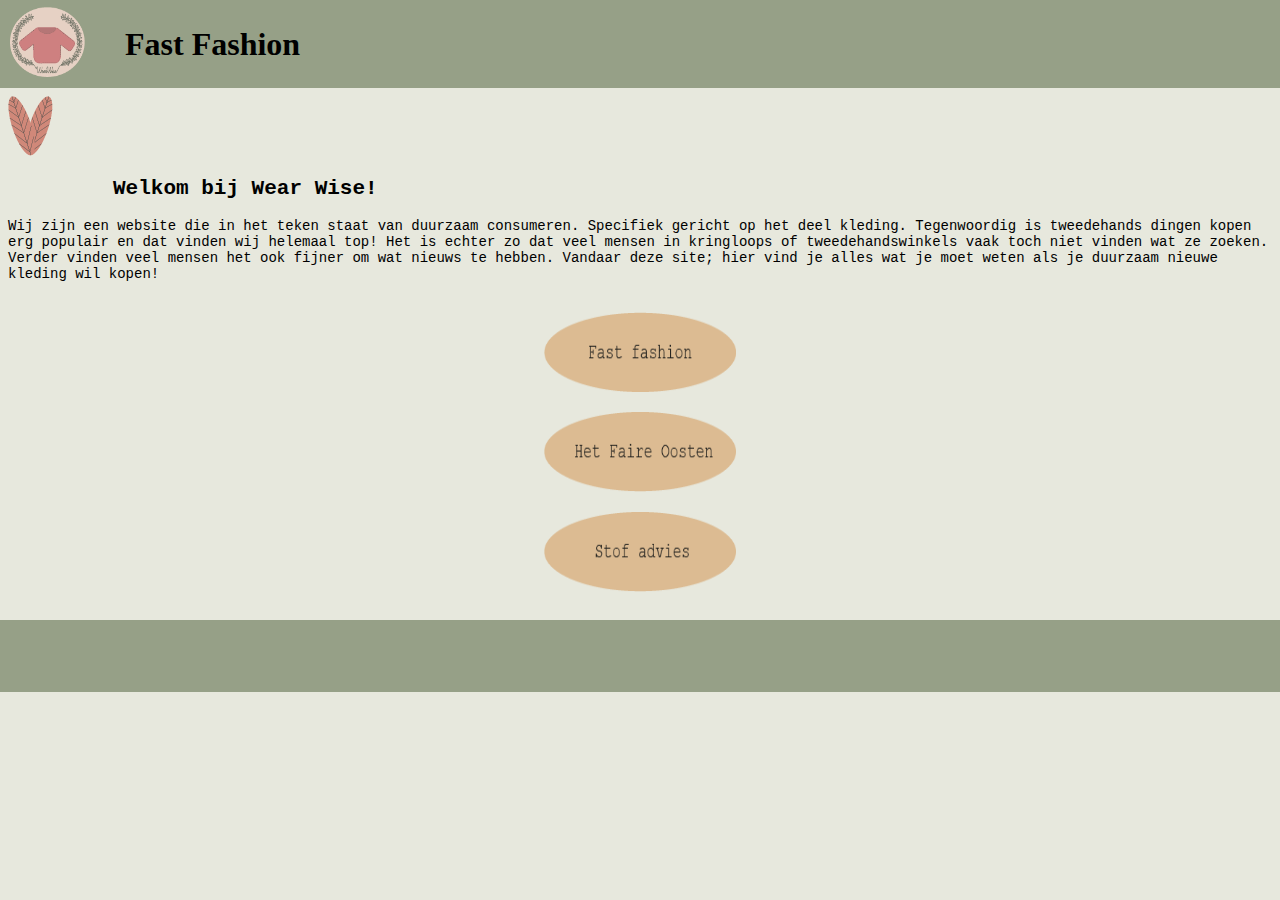
<file: index.html>
<!DOCTYPE html>
<html lang="nl">

<head>
    <meta charset="UTF-8">
    <meta name="viewport" content="width=device-width, initial-scale=1.0">
    <title>WearWise - Het Faire Oosten</title>
    <link rel="stylesheet" type="text/css" href="style.css">
</head>

<body>
    <header>
        <a href="index.html">
            <img src="images/logo1.png" alt="logo">
        </a>
        <h1 class="logo-heading">Fast Fashion</h1>
    </header>

    <main>

        <article>
            <img src="images/Middel-1.png" alt="hartje">

            <h2> Welkom bij Wear Wise!</h2>

            <p> Wij zijn een website die in het teken staat van duurzaam consumeren. Specifiek
                gericht
                op het deel kleding. Tegenwoordig is tweedehands dingen kopen erg populair en dat vinden wij
                helemaal top! Het
                is echter zo dat veel mensen in kringloops of tweedehandswinkels vaak toch niet vinden wat ze
                zoeken. Verder
                vinden veel mensen het ook fijner om wat nieuws te hebben. Vandaar deze site; hier vind je alles wat
                je moet
                weten als je duurzaam nieuwe kleding wil kopen!
            </p>

        </article>

        <nav>
            <a href="Fastfashion.html">
                <img class=knop1 src="images/Middel-10.png" alt="Fast Fashion">
            </a>


            <a href="HetFaireOosten.html">
                <img class="knop2" src="images/Middel-11.png" alt="Het Faire Oosten">
            </a>

            <a href="Stofadvies.html">
                <img class="knop3" src="images/Middel-12.png" alt="Stof Advies">
            </a>
        </nav>

    </main>

    <footer>
        <!-- Moet hier nog wat komen? -->
    </footer>

</body>

</html>
</file>
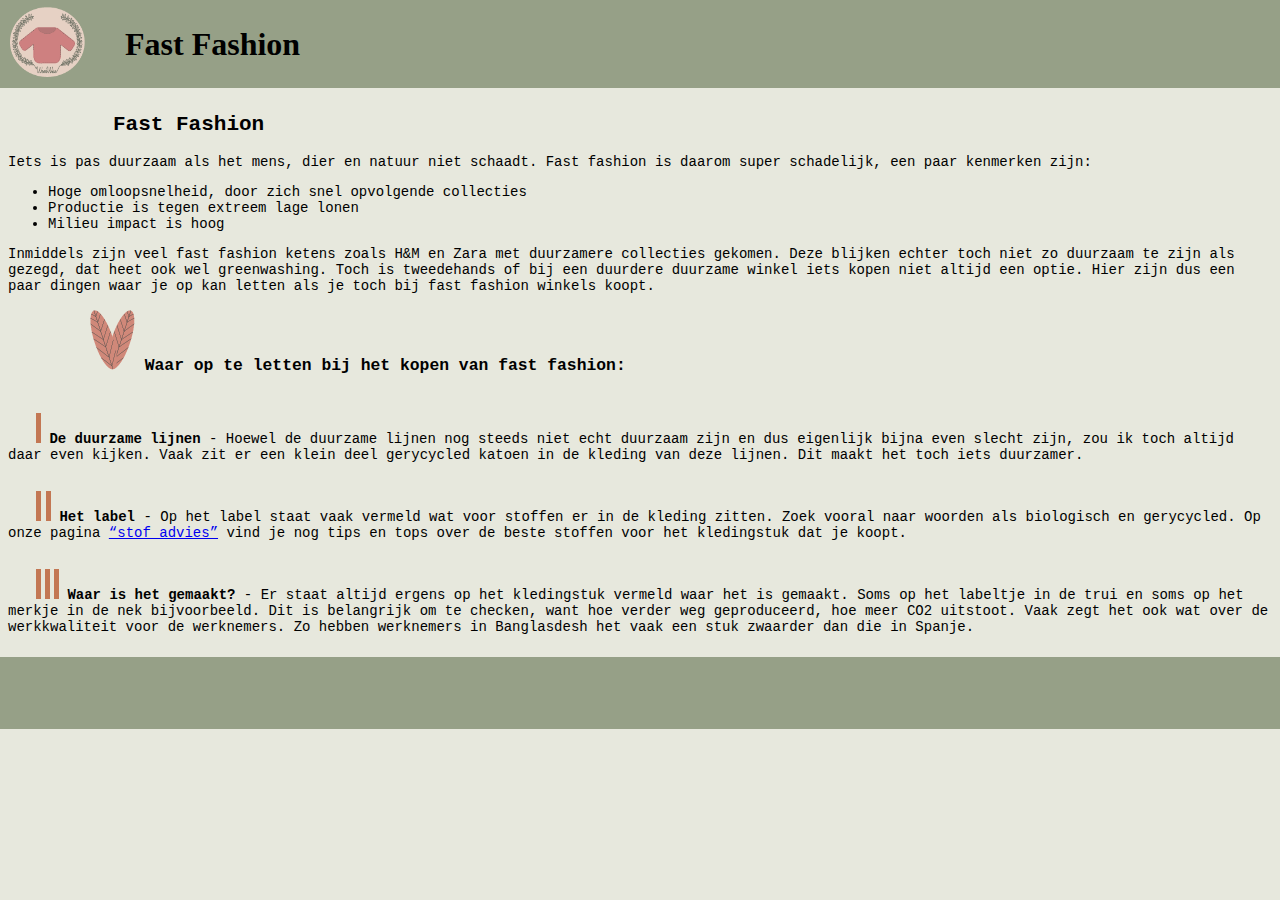
<file: Fastfashion.html>
<!DOCTYPE html>
<html lang="nl">

<head>
    <meta charset="UTF-8">
    <meta name="viewport" content="width=device-width, initial-scale=1.0">
    <title>WearWise - Het Faire Oosten</title>
    <link rel="stylesheet" type="text/css" href="style.css">
</head>

<body>
    <header>
        <a href="index.html">
            <img src="images/logo1.png" alt="logo">
        </a>
        <h1 class="logo-heading">Fast Fashion</h1>
    </header>

    <main>
        <article>
            <h2>
                Fast Fashion
            </h2>

            <p>
                Iets is pas duurzaam als het mens, dier en natuur niet schaadt. Fast fashion is daarom super
                schadelijk, een paar kenmerken zijn:
            </p>

            <ul>
                <li> Hoge omloopsnelheid, door zich snel opvolgende
                    collecties</li>
                <li>Productie is tegen extreem lage lonen </li>
                <li>Milieu impact is hoog </li>

            </ul>
        </article>

        <article>
            <p>
                Inmiddels zijn veel fast fashion ketens zoals H&M en Zara met duurzamere collecties gekomen. Deze
                blijken echter toch niet zo duurzaam te zijn als gezegd, dat heet ook wel greenwashing. Toch is
                tweedehands of bij een duurdere duurzame winkel iets kopen niet altijd een optie. Hier zijn dus een
                paar dingen waar je op kan letten als je toch bij fast fashion winkels koopt.
            </p>

            <h3>
                <img src="images/Middel-1.png" alt="hartje">
                Waar op te letten bij het kopen van fast fashion:
            </h3>

            <p>
                <img class=een src="images/1.png" alt="1">
                <strong>De duurzame lijnen</strong> - Hoewel de duurzame lijnen nog steeds niet echt duurzaam zijn en
                dus
                eigenlijk bijna even slecht zijn, zou ik toch altijd daar even kijken. Vaak zit er een klein deel
                gerycycled katoen in de kleding van deze lijnen. Dit maakt het toch iets duurzamer.
            </p>

            <p>
                <img class=twee src="images/2.png" alt="2">
                <strong>Het label</strong> - Op het label staat vaak vermeld wat voor stoffen er in de kleding zitten.
                Zoek
                vooral
                naar woorden als biologisch en gerycycled. Op onze pagina <a href="Stofadvies.html">“stof advies”</a>
                vind je nog tips en tops over de beste stoffen voor het kledingstuk dat je koopt.
            </p>

            <p>
                <img class=drie src="images/3.png" alt="3">
                <strong>Waar is het gemaakt?</strong> - Er staat altijd ergens op het kledingstuk vermeld waar het is
                gemaakt.
                Soms op het labeltje in de trui en soms op het merkje in de nek bijvoorbeeld. Dit is belangrijk om te
                checken, want hoe verder weg geproduceerd, hoe meer CO2 uitstoot. Vaak zegt het ook wat over de
                werkkwaliteit voor de werknemers. Zo hebben werknemers in Banglasdesh het vaak een stuk zwaarder dan die
                in Spanje.
            </p>
        </article>

    </main>

    <footer>
        <!-- Moet hier nog wat komen? -->
    </footer>
</body>

</html>
</file>
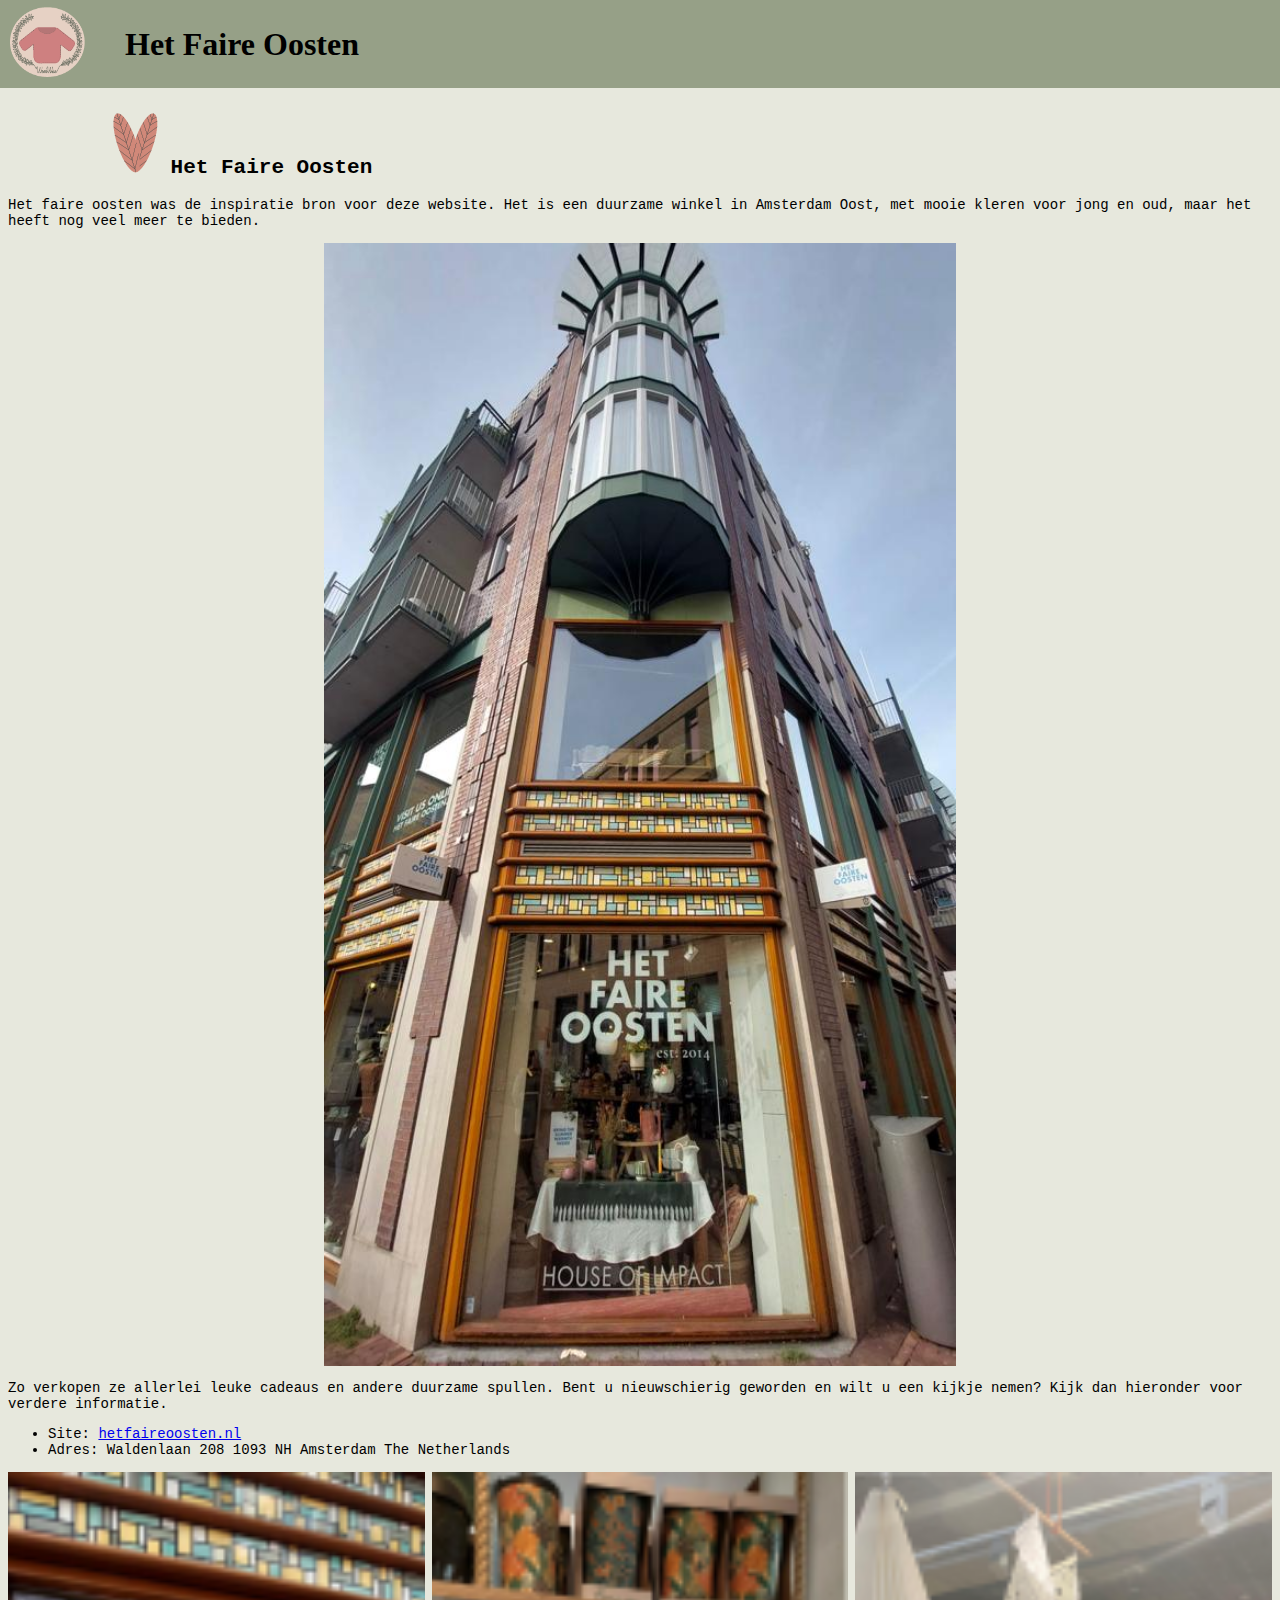
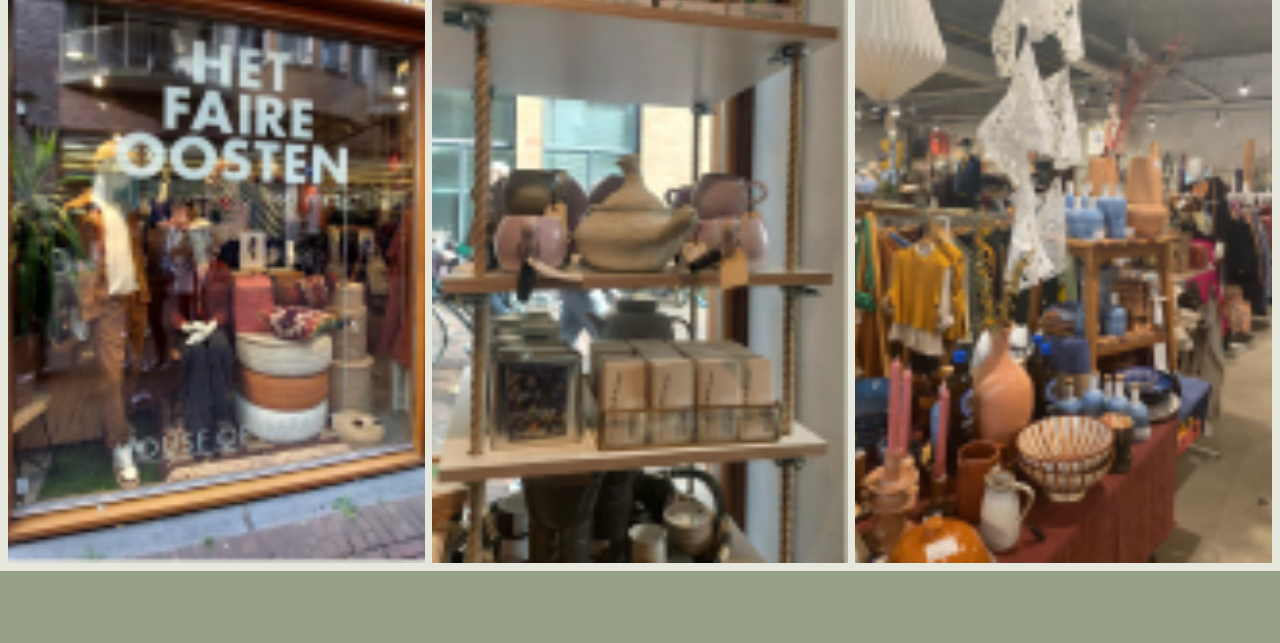
<file: HetFaireOosten.html>
<!DOCTYPE html>
<html lang="nl">

<head>
    <meta charset="UTF-8">
    <meta name="viewport" content="width=device-width, initial-scale=1.0">
    <title>WearWise - Het Faire Oosten</title>
    <link rel="stylesheet" type="text/css" href="style.css">
</head>

<body>
    <header>
        <a href="index.html">
            <img src="images/logo1.png" alt="logo">
        </a>
        <h1 class="logo-heading">Het Faire Oosten</h1>
    </header>

    <main>
        <article>
            <h2>
                <img src="images/Middel-1.png" alt="hartje">
                Het Faire Oosten
            </h2>

            <p>
                Het faire oosten was de inspiratie bron voor deze website. Het is een duurzame winkel in
                Amsterdam
                Oost, met mooie kleren voor jong en oud, maar het heeft nog veel meer te bieden.
            </p>
            <img class="middle" src="images/Voorkant1.jpeg" alt="Voorkant Faire Oosten">

            <p> Zo verkopen ze allerlei leuke cadeaus en andere duurzame spullen. Bent u nieuwschierig
                geworden
                en
                wilt u een kijkje nemen? Kijk dan hieronder voor verdere informatie.</p>

            <ul>
                <li> Site: <a href="https://www.hetfaireoosten.nl/?lang=nl"> hetfaireoosten.nl </a> </li>
                <li>Adres: Waldenlaan 208
                    1093 NH Amsterdam
                    The Netherlands</li>
            </ul>

            <div class="driefotos">
                <img src="images/fotohetfaireoosten2.png" alt=" het faire oosten winkel">
                <img src="images/hetfaireoosten3.png" alt=" het faire oosten winkel 2">
                <img src="images/hetfaireoosten4.png" alt=" het faire oosten winkel 3">
            </div>
        </article>

    </main>

    <footer>
        <!-- Moet hier nog wat komen? -->
    </footer>
</body>

</html>
</file>
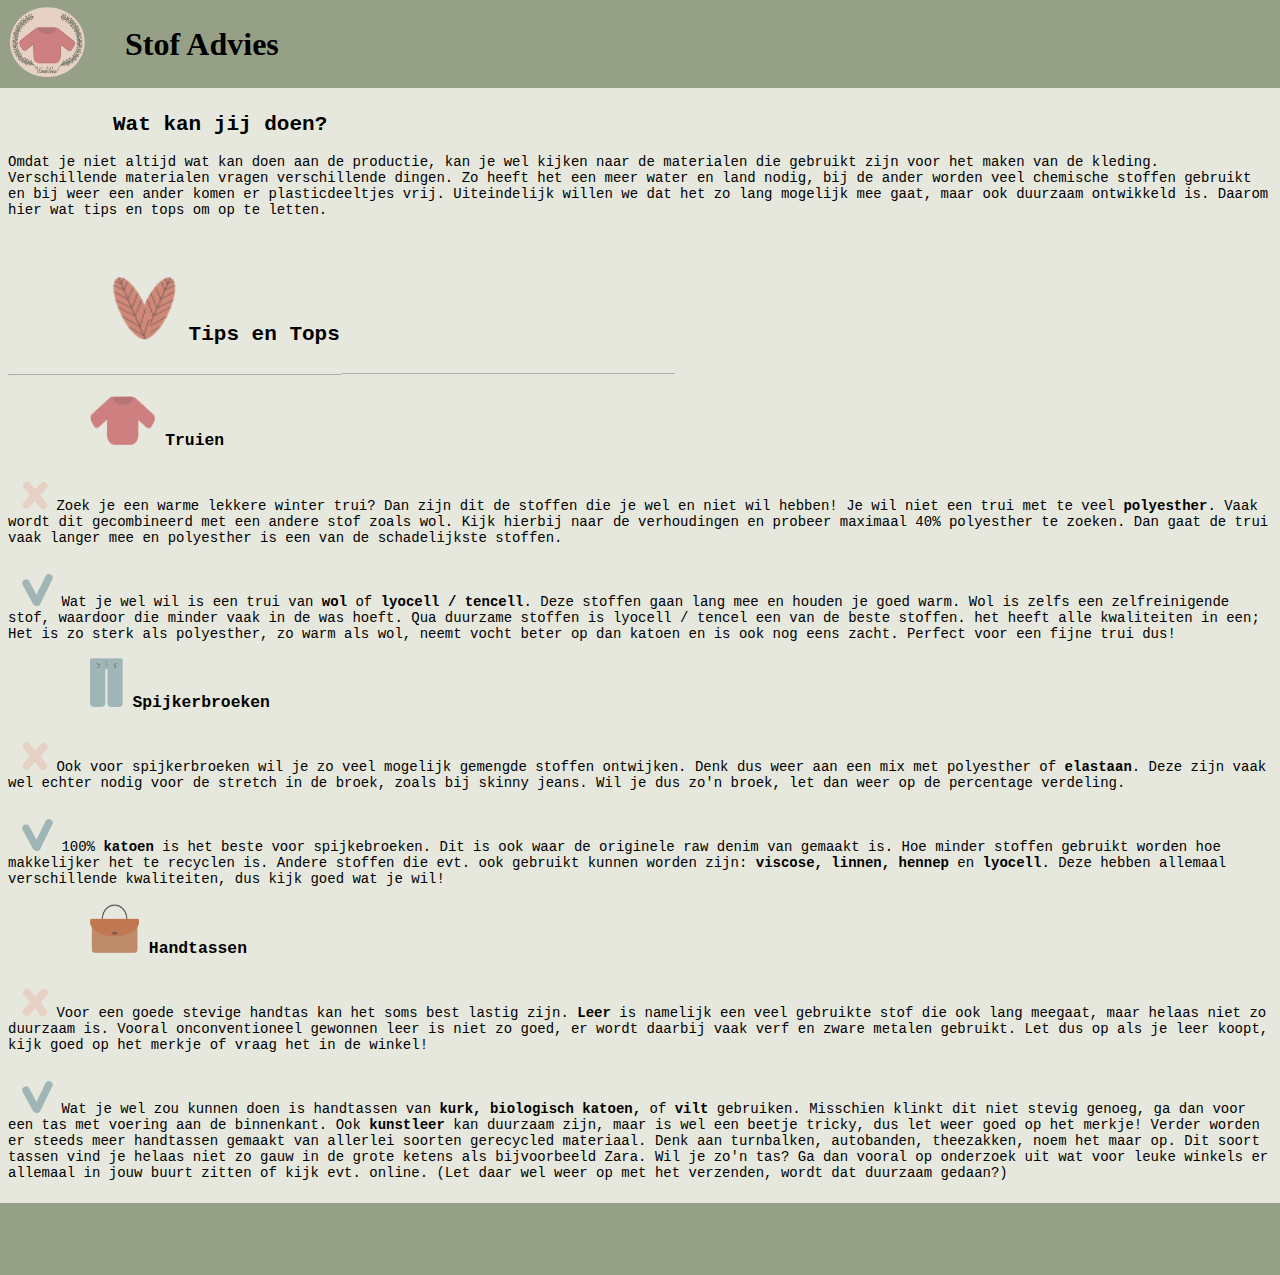
<file: Stofadvies.html>
<!DOCTYPE html>
<html lang="nl">

<head>
    <meta charset="UTF-8">
    <meta name="viewport" content="width=device-width, initial-scale=1.0">
    <title>WearWise - Het Faire Oosten</title>
    <link rel="stylesheet" type="text/css" href="style.css">
</head>

<body>
    <header>
        <a href="index.html">
            <img src="images/logo1.png" alt="logo">
        </a>
        <h1 class="logo-heading">Stof Advies</h1>
    </header>

    <main>

        <article>
            <h2>Wat kan jij doen?</h2>
            <p>
                Omdat je niet altijd wat kan doen aan de productie, kan je wel kijken naar de materialen die
                gebruikt
                zijn voor het maken van de kleding. Verschillende materialen vragen verschillende dingen. Zo heeft
                het
                een meer water en land nodig, bij de ander worden veel chemische stoffen gebruikt en bij weer een
                ander
                komen er plasticdeeltjes vrij. Uiteindelijk willen we dat het zo lang mogelijk mee gaat, maar ook
                duurzaam ontwikkeld is. Daarom hier wat tips en tops om op te letten.
            </p>
        </article>

        <article>
            <div>
                <h2>
                    <img class="hartje" src="images/Middel-1.png" alt="hartje">
                    Tips en Tops
                </h2>

                <img class="lijn" src="images/Lijn.png" alt="lijn">
            </div>

            <section>
                <div>
                    <h3>
                        <img class="trui" src="images/trui.png" alt="trui">
                        Truien
                    </h3>
                </div>
                <p>
                    <img class="kruis" src="images/Kruis.png" alt="kruis">

                    Zoek je een warme lekkere winter trui? Dan zijn dit de stoffen die je wel en niet wil hebben!
                    Je wil niet een trui met te veel <strong>polyesther</strong>. Vaak wordt dit gecombineerd met
                    een
                    andere stof
                    zoals wol. Kijk hierbij naar de verhoudingen en probeer maximaal 40% polyesther te zoeken. Dan
                    gaat
                    de trui vaak langer mee en polyesther is een van de schadelijkste stoffen.
                </p>
                <p>
                    <img class="vink" src="images/vink.png" alt="vink">

                    Wat je wel wil is een trui van <strong>wol</strong> of <strong>lyocell / tencell</strong>. Deze
                    stoffen
                    gaan lang mee en
                    houden je goed warm. Wol is zelfs een zelfreinigende stof, waardoor die minder vaak in de was
                    hoeft.
                    Qua
                    duurzame stoffen is lyocell / tencel een van de beste stoffen. het heeft alle kwaliteiten in
                    een;
                    Het is
                    zo sterk als polyesther, zo warm als wol, neemt vocht beter op dan katoen en is ook nog eens
                    zacht.
                    Perfect voor een fijne trui dus!
                </p>
            </section>
        </article>

        <article>
            <h3> <img class="broek" src="images/Broek.png" alt="broek">
                Spijkerbroeken</h3>

            <p>
                <img class="kruis" src="images/Kruis.png" alt="kruis">

                Ook voor spijkerbroeken wil je zo veel mogelijk gemengde stoffen ontwijken. Denk dus weer aan een
                mix met polyesther of <strong>elastaan</strong>. Deze zijn vaak wel echter nodig voor de stretch in
                de
                broek,
                zoals bij skinny jeans. Wil je dus zo'n broek, let dan weer op de percentage verdeling.
            </p>

            <p>

                <img class="vink" src="images/vink.png" alt="vink">

                100% <strong>katoen</strong> is het beste voor spijkebroeken. Dit is ook waar de originele raw denim
                van
                gemaakt
                is. Hoe minder stoffen gebruikt worden hoe makkelijker het te recyclen is. Andere stoffen die evt.
                ook
                gebruikt kunnen worden zijn: <strong>viscose, linnen, hennep</strong> en <strong>lyocell</strong>.
                Deze
                hebben allemaal
                verschillende kwaliteiten, dus kijk goed wat je wil!
            </p>
        </article>

        <article>

            <h3> <img class="tas" src="images/Tas.png" alt="handtas">
                Handtassen</h3>

            <p>
                <img class="kruis" src="images/Kruis.png" alt="kruis">

                Voor een goede stevige handtas kan het soms best lastig zijn. <strong>Leer</strong> is namelijk een
                veel
                gebruikte stof die ook lang meegaat, maar helaas niet zo duurzaam is. Vooral onconventioneel
                gewonnen leer is niet zo goed, er wordt daarbij vaak verf en zware metalen gebruikt. Let dus op als
                je leer koopt, kijk goed op het merkje of vraag het in de winkel!
            </p>

            <p>
                <img class="vink" src="images/vink.png" alt="vink">

                Wat je wel zou kunnen doen is handtassen van <strong>kurk, biologisch katoen,</strong> of
                <strong>vilt</strong>
                gebruiken. Misschien klinkt dit niet stevig genoeg, ga dan voor een tas met voering aan de
                binnenkant. Ook <strong>kunstleer</strong> kan duurzaam zijn, maar is wel een beetje tricky, dus let
                weer goed
                op het merkje! Verder worden er steeds meer handtassen gemaakt van allerlei soorten gerecycled
                materiaal. Denk aan turnbalken, autobanden, theezakken, noem het maar op. Dit soort tassen vind je
                helaas niet zo gauw in de grote ketens als bijvoorbeeld Zara. Wil je zo'n tas? Ga dan vooral op
                onderzoek uit wat voor leuke winkels er allemaal in jouw buurt zitten of kijk evt. online. (Let daar
                wel weer op met het verzenden, wordt dat duurzaam gedaan?)
            </p>
        </article>

    </main>

    <footer>
        <!-- Moet hier nog wat komen? -->
    </footer>
</body>

</html>
</file>
<file: style.css>
body {
    background-color: #E7E8DD;
    padding: 0;
    margin: 0;
}

header {
    display: flex;
    background-color: #96A087;
    position: absolute;
    top: 0;
    left: 0;
    align-items: center;
    justify-content: center;
    padding: 10px;
    margin: 0px;
    width: 100%;
    height: 5.5em;
    box-sizing: border-box;
}

header img,
header a img {
    margin-right: 40px;
    width: 75px;
    height: 70px;
}

header h1 {
    width: 100%;
}

main {
    margin-top: 5.5em;
    padding: 0.5em;
}

.hartje {

    width: 3em;
    height: 3em;
    margin-top: 2em;
}

article {
    font-size: 14px;
    font-family: 'Courier New', Courier, monospace;
    width: 260px;
    margin: 130px 0px 0px 60px;
}

article {
    width: 100%;
    margin: 0;
}

article.gvenk img {
    max-width: 100%;
}

img.middle {
    display: block;
    width: 50%;
    margin: 0 auto;
}

.driefotos {
    display: flex;
    gap: 0.5em;
}

.driefotos img {
    width: 33.3%;
    object-fit: cover;
}

.een {

    margin-left: 2em;
    margin-top: 1.5em;
    align-items: center;
}

.twee {

    margin-left: 2em;
    margin-top: 1em;
    align-items: center;
}

.drie {

    margin-left: 2em;
    margin-top: 1em;
    align-items: center;
}

nav {

    margin: 0 auto;
    display: flex;
    flex-direction: column;
    align-items: center;
}

h2 {

    margin-left: 5em;
}

h3 {

    margin-left: 5em;
}

.knop1 {

    margin-top: 1em;
    align-items: center;
    width: 12em;
    height: 5em;
}

.knop2 {

    margin-top: 1em;
    align-items: center;
    width: 12em;
    height: 5em;
}

.knop3 {

    margin-top: 1em;
    margin-bottom: 1em;
    align-items: center;
    width: 12em;
    height: 5em;
}

.trui {

    width: 4em;
    height: 3em;
}

.kruis {

    margin-top: 1em;
    margin-left: 1em;

}

.vink {

    margin-top: 1em;
    margin-left: 1em;

}

.broek {

    width: 2em;
    height: 3em;
}

.tas {

    width: 3em;
    height: 3em;
}

footer {
    width: 100%;
    height: 4.5em;
    background-color: #96A087;
}
</file>
